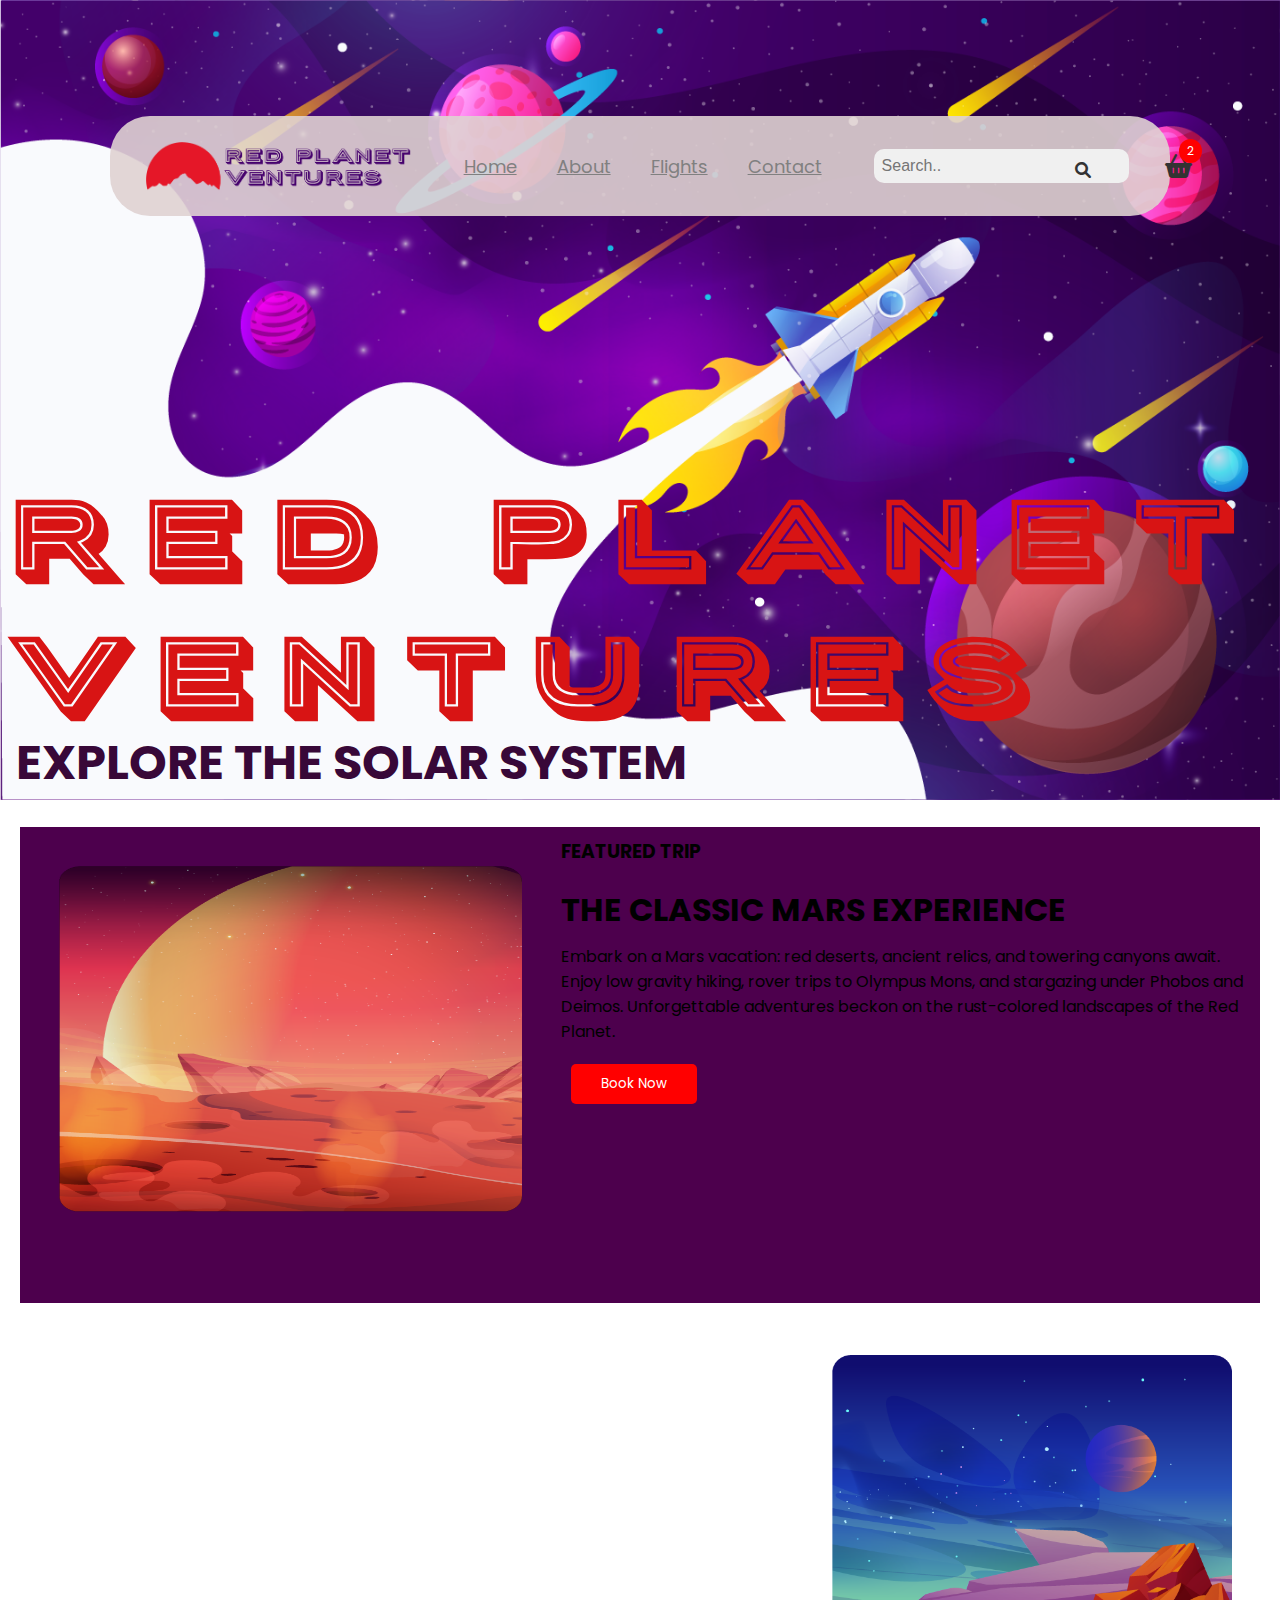
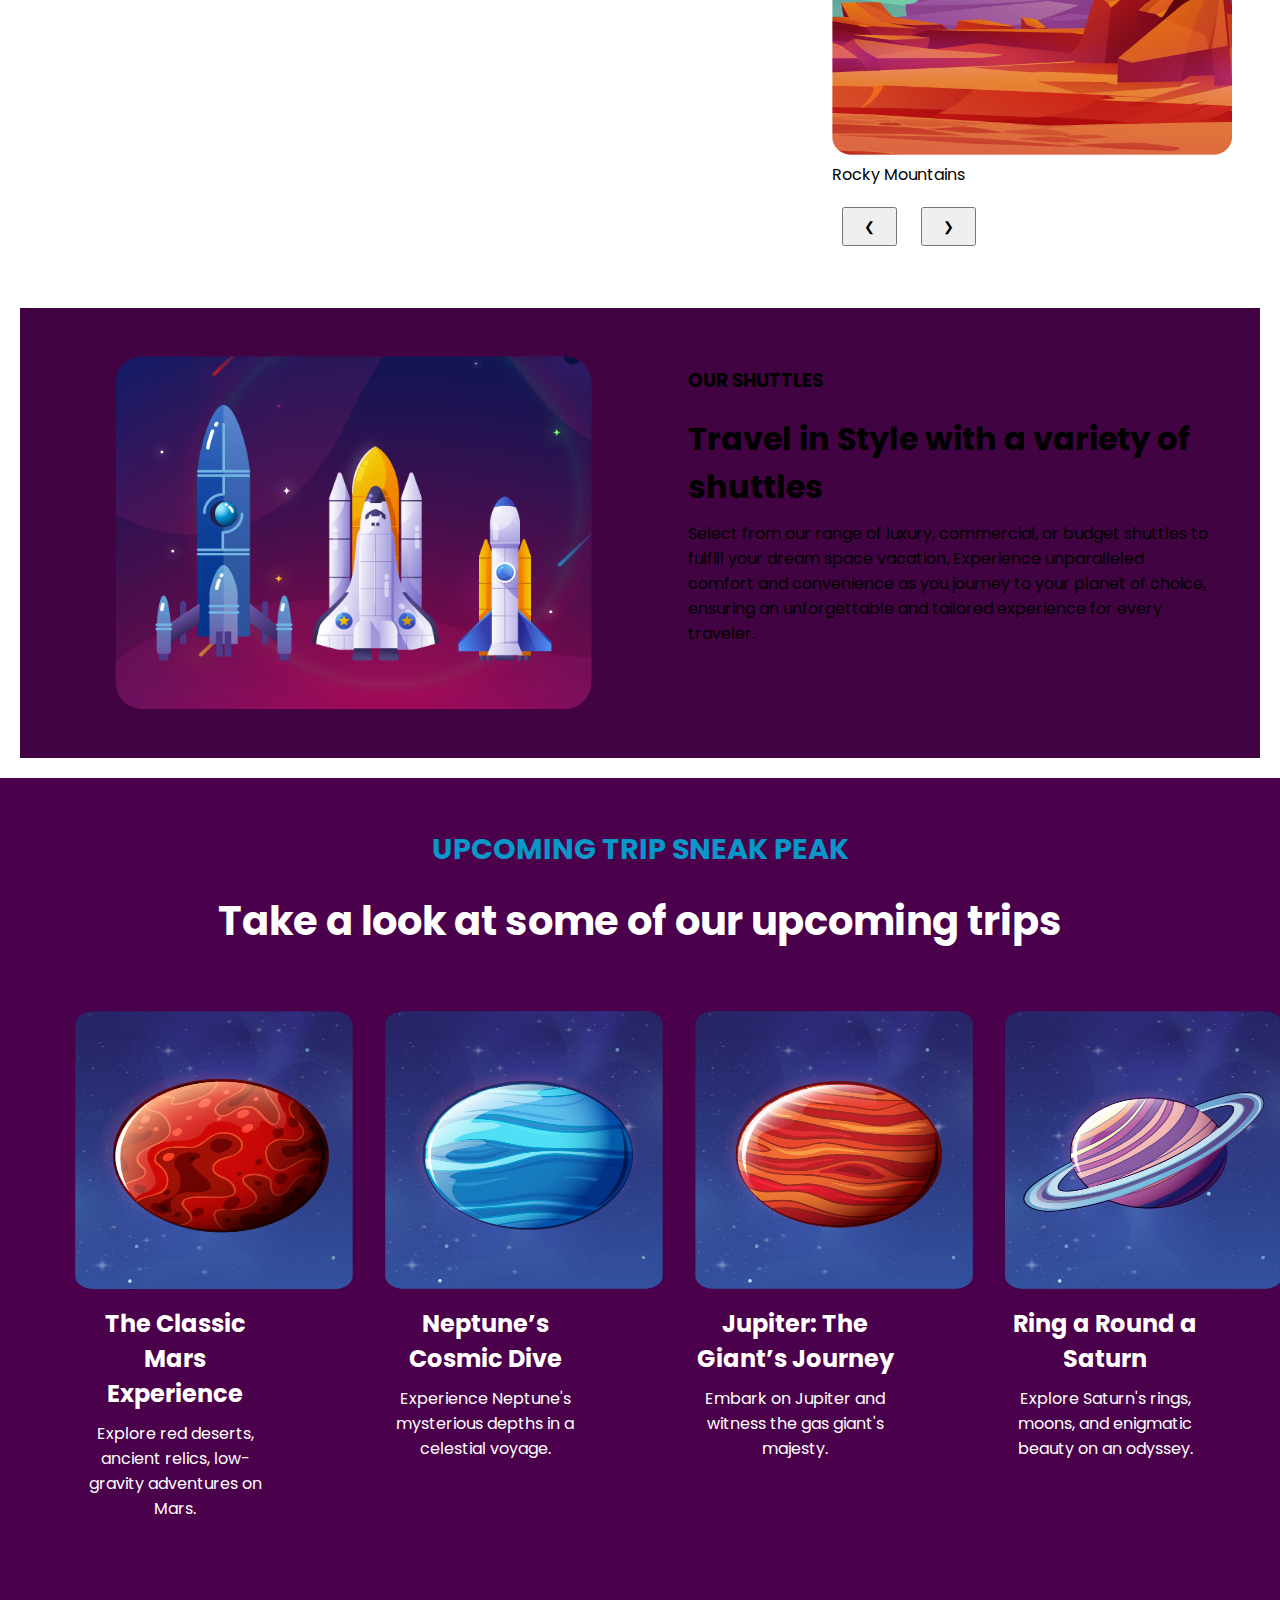
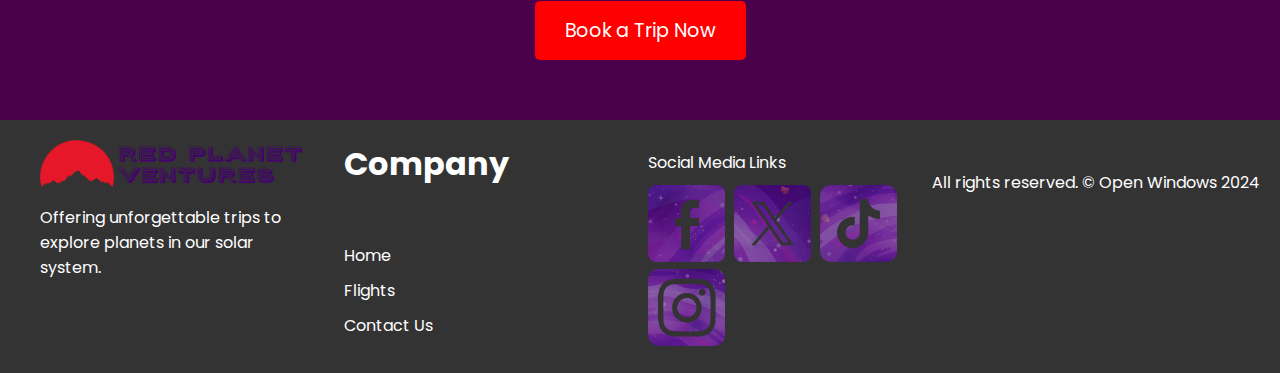
<file: index.html>
<!DOCTYPE html>
<html lang="en">
<head>
    <meta charset="UTF-8">
    <meta name="viewport" content="width=device-width, initial-scale=1.0"><!-- initial size -->
    <meta name="keywords" content="HTML,CSS, Template, Bootstrap"><!-- keywords nb -->
    <meta name="author" content="Mario Ojo, 241334">
    <title>Index</title>
    
    <!-- Google Fonts -->
    <link href="https://fonts.googleapis.com/css2?family=Poppins:ital,wght@0,100;0,200;0,300;0,400;0,500;0,600;0,700;0,800;0,900;1,100;1,200;1,300;1,400;1,500;1,600;1,700;1,800;1,900&display=swap" rel="stylesheet">
    
    <!-- Font Awesome -->
    <link rel="stylesheet" href="https://cdnjs.cloudflare.com/ajax/libs/font-awesome/6.0.0-beta3/css/all.min.css">
    
    <!-- Bootstrap, Javascript, CSS -->
    <link rel="stylesheet" href="css/main.css">
    <script src="https://cdn.jsdelivr.net/npm/jquery@3.7.1/dist/jquery.slim.min.js"></script>
    <script src="https://cdn.jsdelivr.net/npm/popper.js@1.16.1/dist/umd/popper.min.js"></script>
</head>
<body>
    <section class="imgTextOverlay">
        <img src="assets/images/homePageHeader.png" alt="Home Page Header">
        <div class="bottomLeft"><h1>RED PLANET VENTURES</h1></div>
        <div class="bottomLeft2">EXPLORE THE SOLAR SYSTEM</div> 
    </section>
    
    <div class="headerSection">
        <nav>
            <div class="topNav">
                <div class="navFlex logo">
                    <img src="assets/images/logo.png" height="48" width="266" alt="Logo">
                </div>
                <div class="navFlex">
                    <a class="active" href="index.html">Home</a>
                    <a href="pages/copy.html">About</a>
                    <a href="pages/flights.html">Flights</a>
                    <a href="pages/contact.html">Contact</a>
                </div>
                <div class="navFlex">
                    <div class="search-container">
                        <form id="searchForm" action="javascript:void(0);">
                            <input type="text" id="searchInput" placeholder="Search.." name="search">
                            <button type="submit"><i class="fas fa-search"></i></button>
                        </form>
                    </div>
                    </div>
                    <div class="separator"></div>
                    <div class="cart-container">
                        <a href="/cart">
                            <i class="fas fa-shopping-basket"></i>
                            <span class="cart-badge">2</span>
                        </a>
                    </div>
                </div>
            </div>
        </nav>
    </div>

   
        
    <div class="testContainer">
        <div class="testItem1">
            <img src="assets/images/marsSliderClipped1.png">
        </div>
        <div class="testItem1">
            <div class="flexTestColumn">
                <div class="testcolItem"><h3>FEATURED TRIP</h3></div>
                <div class="testcolItem"><h1>THE CLASSIC MARS EXPERIENCE</h1></div>
                <p>Embark on a Mars vacation: red deserts, ancient relics, and towering canyons await. Enjoy low gravity hiking, rover trips to Olympus Mons, and stargazing under Phobos and Deimos. Unforgettable adventures beckon on the rust-colored landscapes of the Red Planet.</p>



                
            </div>
            <div class="flexColItem">
                <button class="red-button" name="button" type="button">Book Now</button>
            </div>
        </div>
    </div>
<section>
    <div class="MarsSlidesContainer">
    
        <div class="w3-content w3-display-container">
          
            <div class="w3-display-container mySlides">
              <img src="assets/images/marsSliderClipped2.png" alt="Image" height="400" width="400">
              <div class="w3-display-bottomleft w3-large w3-container w3-padding-16 w3-black">
                Rocky Mountains
              </div>
            </div>
            
            <div class="w3-display-container mySlides">
              <img src="assets/images/marsSliderClipped2.png" alt="Image" height="400" width="400">
              <div class="w3-display-bottomright w3-large w3-container w3-padding-16 w3-black">
                Magestic Night Views
              </div>
            </div>
            
            <div class="w3-display-container mySlides">
              <img src="assets/images/marsSliderClipped3.png" alt="Image" height="400" width="400">
              <div class="w3-display-topleft w3-large w3-container w3-padding-16 w3-black">
                Beautiful Mountains
              </div>
            </div>
            
            <div class="w3-display-container mySlides">
              <img src="assets/images/marsSliderClipped14.png" alt="Image" height="400" width="400">
              <div class="w3-display-topright w3-large w3-container w3-padding-16 w3-black">
                Unearthfully Structures
              </div>
            </div>
            
           
            
            <button class="w3-button w3-display-left w3-black" onclick="plusDivs(-1)">&#10094;</button>
            <button class="w3-button w3-display-right w3-black" onclick="plusDivs(1)">&#10095;</button>
</div>

</section>
    
        


    <section>
        <div class="testContainer">
            <div class="testItem2">
                <img src="assets/images/spacSchuttles.png">
            </div>
            <div class="testItem2">
                <div class="flexTestColumn">
                    <div class="testcolItem"><h3>OUR SHUTTLES</h3></div>
                    <div class="testcolItem"><h1>Travel in Style with a variety of shuttles</h1></div>
                    <p>Select from our range of luxury, commercial, or budget shuttles to fulfill your dream space vacation. Experience unparalleled comfort and convenience as you journey to your planet of choice, ensuring an unforgettable and tailored experience for every traveler.</p>
                </div>
            </div>
        </div>
    </section>

    <section class="gallerySection">
        <div class="mainHeading">
            <h4>UPCOMING TRIP SNEAK PEAK</h4>
            <h1>Take a look at some of our upcoming trips</h1>
        </div>
        <div class="imageGallery">
            <div class="galleryItem">
                <img src="assets/images/flighhtMars.png" alt="Luxury Shuttle">
                <h3>The Classic Mars Experience</h3>
                <p>Explore red deserts, ancient relics, low-gravity adventures on Mars.</p>
            </div>
            <div class="galleryItem">
                <img src="assets/images/flightNeptune.png" alt="Commercial Shuttle">
                <h3>Neptune’s Cosmic Dive</h3>
                <p>Experience Neptune's mysterious depths in a celestial voyage.</p>
            </div>
            <div class="galleryItem">
                <img src="assets/images/flightJupiter.png" alt="Budget Shuttle">
                <h3>Jupiter: The Giant’s Journey</h3>
                <p>Embark on Jupiter and witness the gas giant's majesty.</p>
            </div>
            <div class="galleryItem">
                <img src="assets/images/flightSaturn.png" alt="Family Shuttle">
                <h3>Ring a Round a Saturn</h3>
                <p>Explore Saturn's rings, moons, and enigmatic beauty on an odyssey.</p>
            </div>
        </div>
        <div class="buttonContainer">
            <button class="bookButton">Book a Trip Now</button>
        </div>
    </section>

    
    
          

          
          
          <script>
          var slideIndex = 1;
          showDivs(slideIndex);
          
          function plusDivs(n) {
            showDivs(slideIndex += n);
          }
          
          function showDivs(n) {
            var i;
            var x = document.getElementsByClassName("mySlides");
            if (n > x.length) {slideIndex = 1}
            if (n < 1) {slideIndex = x.length}
            for (i = 0; i < x.length; i++) {
               x[i].style.display = "none";  
            }
            x[slideIndex-1].style.display = "block";  
          }
          </script>



    </section>

    <footer>
        <div class="column left-column

">
            <img src="assets/images/logo.png" alt="Image" height="487" width="609">
            <p>Offering unforgettable trips to explore planets in our solar system.</p>
        </div>

        <div class="column">
            <h1>Company</h1>
            <br>
            <p>Home</p>
            <p>Flights</p>
            <p>Contact Us</p>
        </div>

        <div class="column right-column">
            <p>Social Media Links</p>
            <div class="images">
                <img src="assets/images/smFacebook.png" height="77" width="77">
                <img src="assets/images/smX.png" height="77" width="77">
                <img src="assets/images/smTicktock.png" height="77" width="77">
                <img src="assets/images/smInstagram.png" height="77" width="77">
            </div>
        </div>

        <div class="bottom-footer">
            <p>All rights reserved. &copy; Open Windows 2024 </p>
        </div> 
    </footer>

    <script>
        document.getElementById('searchForm').addEventListener('submit', function(event) {
            event.preventDefault(); // Prevent the default form submission
            var searchQuery = document.getElementById('searchInput').value.trim().toLowerCase();
            if (searchQuery !== "") {
                // Remove previous highlights
                removeHighlights();
                // Highlight new search terms
                highlightSearchResults(searchQuery);
            } else {
                alert('Please enter a search term');
            }
        });

        function removeHighlights() {
            var highlightedElements = document.querySelectorAll('.highlight');
            highlightedElements.forEach(function(element) {
                element.classList.remove('highlight');
                element.innerHTML = element.textContent; // Remove spans
            });
        }

        function highlightSearchResults(searchQuery) {
            var elements = document.querySelectorAll('h1, h3, p, div'); // Add more selectors if needed
            elements.forEach(function(element) {
                var innerHTML = element.innerHTML.toLowerCase();
                if (innerHTML.includes(searchQuery)) {
                    var regex = new RegExp('(' + searchQuery + ')', 'gi');
                    element.innerHTML = element.innerHTML.replace(regex, '<span class="highlight">$1</span>');
                }
            });
        }
    </script>
</body>
</html>
</file>
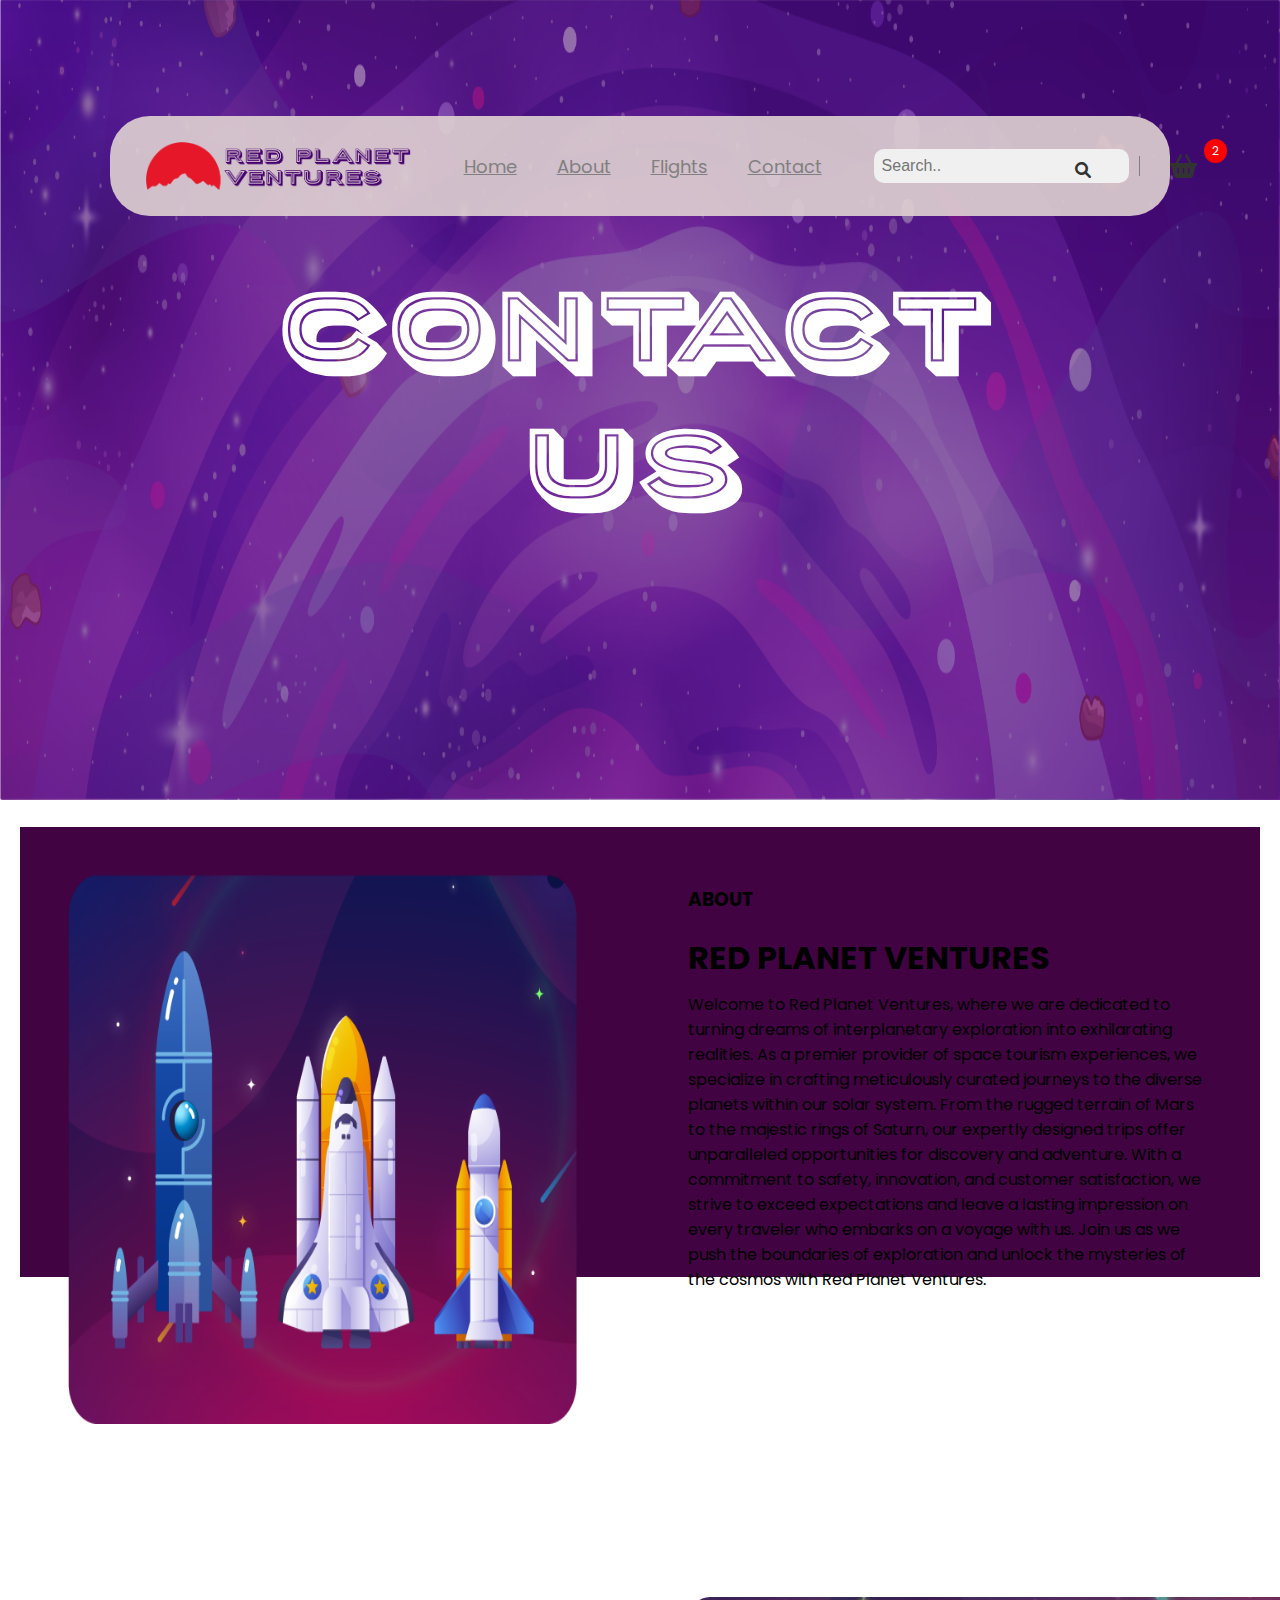
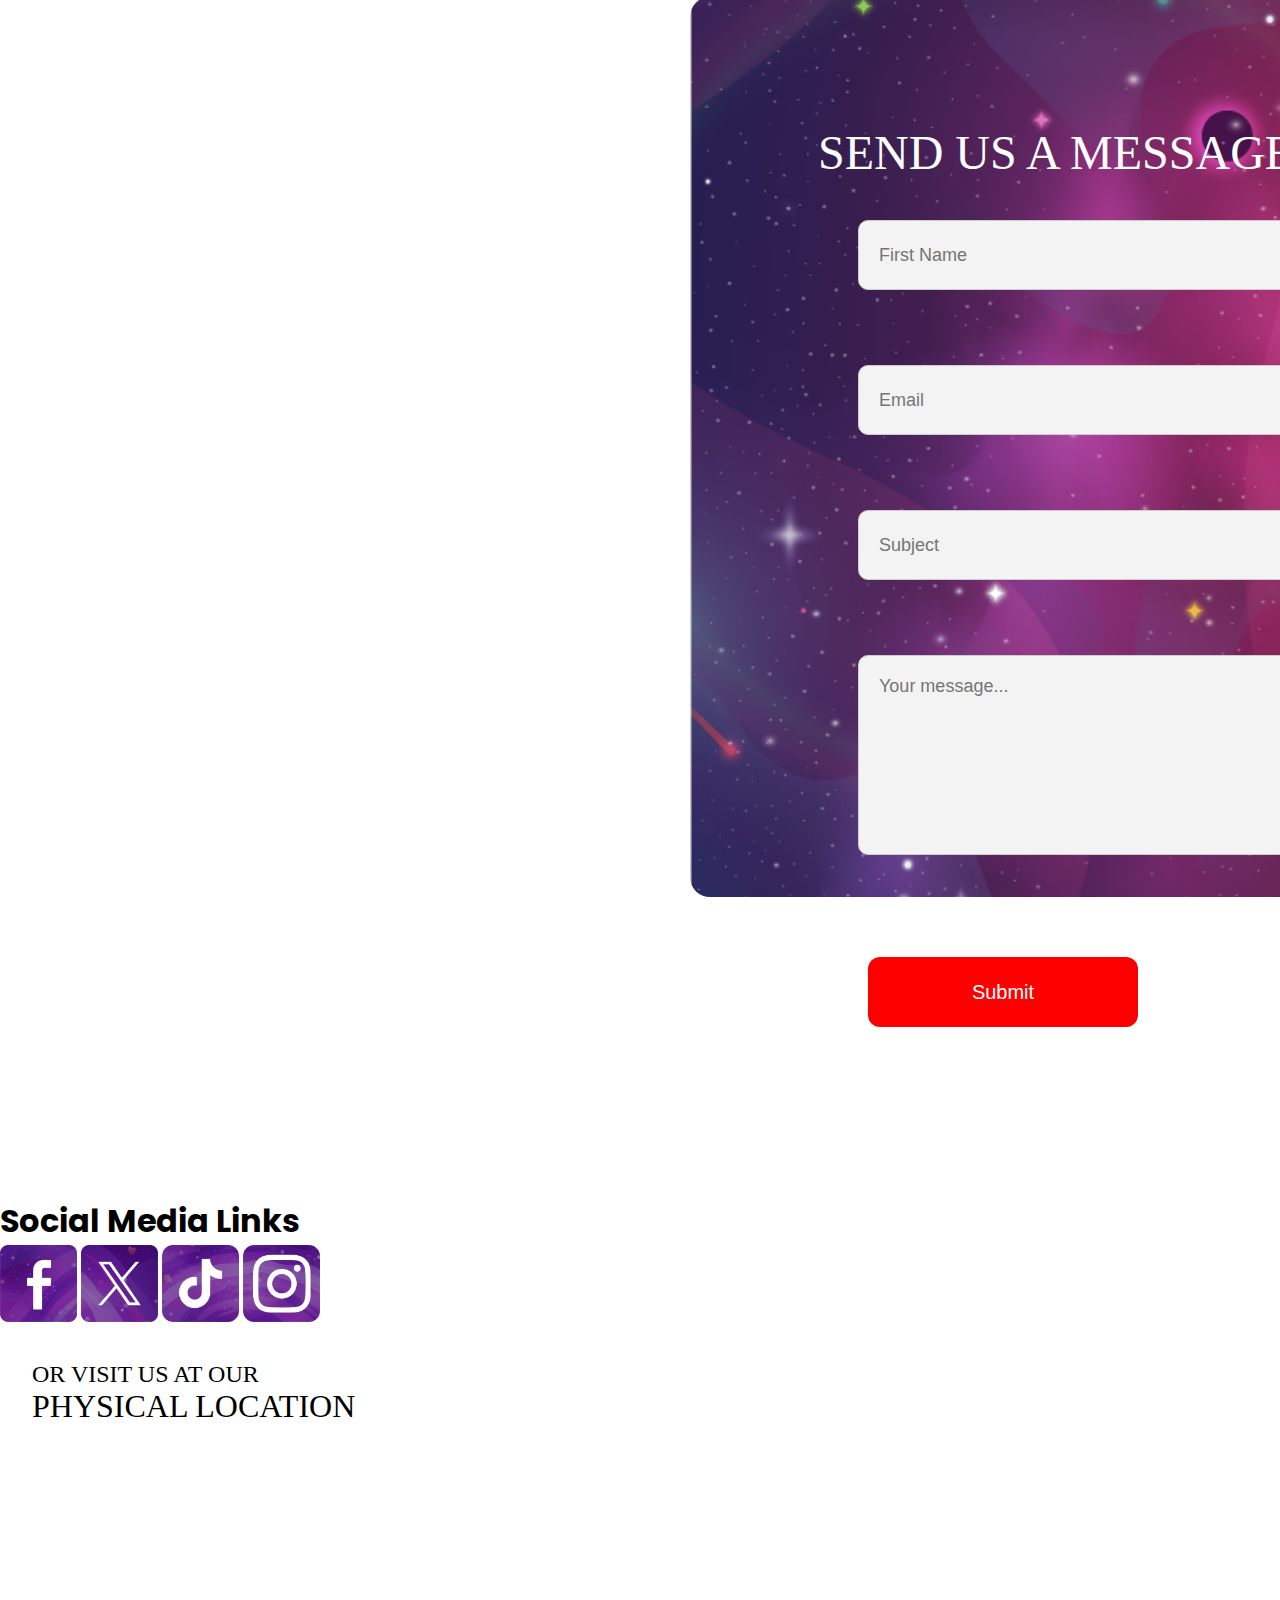
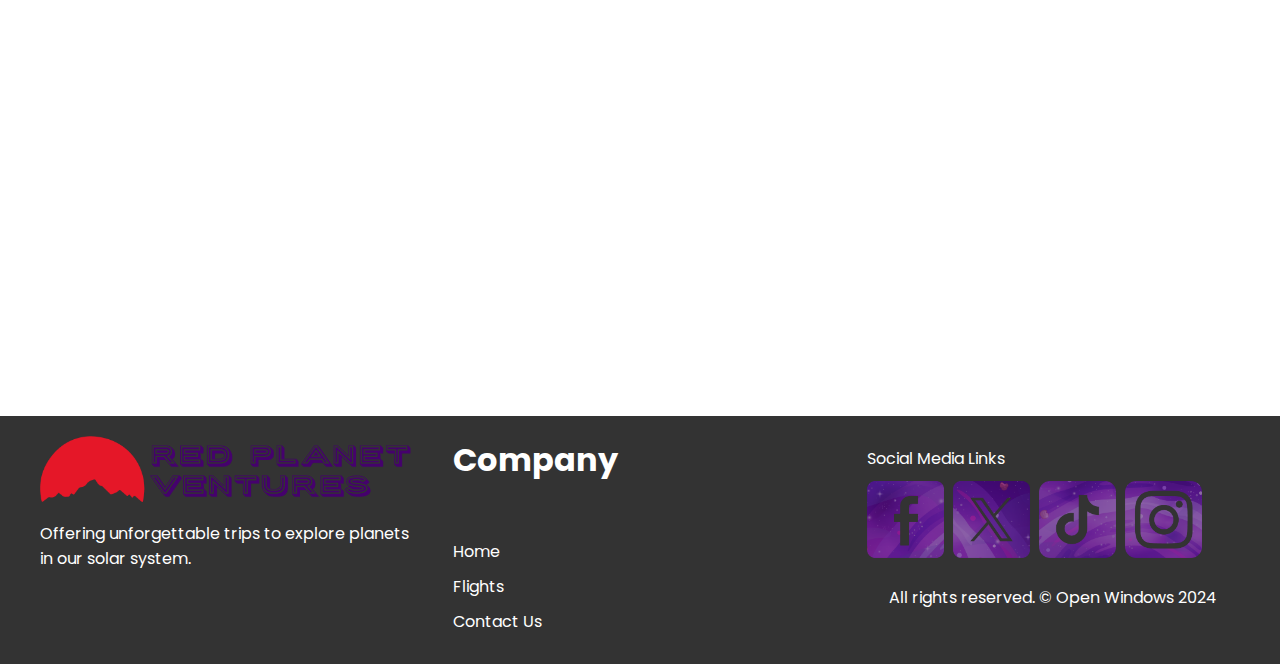
<file: pages/contact.html>
<!DOCTYPE html>
<html lang="en">
<head>
    <meta charset="UTF-8">
    <meta http-equiv="X-UA-Compatible" content="IE=edge">
    <meta name="viewport" content="width=device-width, initial-scale=1.0">
    <meta name="keywords" content="HTML, CSS, Template, Bootstrap">
    <meta name="author" content="Mario Ojo, 241334">
    <link rel="stylesheet" href="https://cdnjs.cloudflare.com/ajax/libs/font-awesome/6.0.0-beta3/css/all.min.css">
    <link href="https://fonts.googleapis.com/css2?family=Poppins:ital,wght@0,100;0,200;0,300;0,400;0,500;0,600;0,700;0,800;0,900;1,100;1,200;1,300;1,400;1,500;1,600;1,700;1,800;1,900&display=swap" rel="stylesheet">
    
    <title>Contact</title>
    
    <!-- Bootstrap, Google Fonts, CSS -->
    <link rel="stylesheet" href="../css/main.css">
</head>

<body>

<section class="imgTextOverlay">
    <img src="../assets/images/headerbackBack.png" alt="Home Page Header">
    <div class="center"><h1>CONTACT US</h1></div>
</section>

<div class="headerSection">
    <nav>
        <div class="topNav">
            <div class="navFlex logo">
                <img src="../assets/images/logo.png" height="48" width="266" alt="Logo">
            </div>
            <div class="navFlex">
                <a href="../index.html">Home</a>
                <a href="./copy.html">About</a>
                <a href="./flights.html">Flights</a>
                <a href="contact.html">Contact</a>
            </div>
            <div class="navFlex">
                <div class="search-container">
                    <form id="searchForm" action="javascript:void(0);">
                        <input type="text" id="searchInput" placeholder="Search.." name="search">
                        <button type="submit"><i class="fas fa-search"></i></button>
                    </form>
                </div>
                <div class="separator"></div>
                <div class="cart-container">
                    <a href="/cart">
                        <i class="fas fa-shopping-basket"></i>
                        <span class="cart-badge">2</span>
                    </a>
                </div>
            </div>
        </div>
    </nav>
</div>

<div class="testContainer">
    <div class="testItem3">
        <img src="../assets/images/spacSchuttles.png">
    </div>
    <div class="testItem3">
        <div class="flexTestColumn">
            <div class="testcolItem"><h3>ABOUT</h3></div>
            <div class="testcolItem"><h1>RED PLANET VENTURES</h1></div>
            <p>Welcome to Red Planet Ventures, where we are dedicated to turning dreams of interplanetary exploration into exhilarating realities. As a premier provider of space tourism experiences, we specialize in crafting meticulously curated journeys to the diverse planets within our solar system. From the rugged terrain of Mars to the majestic rings of Saturn, our expertly designed trips offer unparalleled opportunities for discovery and adventure. With a commitment to safety, innovation, and customer satisfaction, we strive to exceed expectations and leave a lasting impression on every traveler who embarks on a voyage with us. Join us as we push the boundaries of exploration and unlock the mysteries of the cosmos with Red Planet Ventures.</p>
        </div>
    </div>
</div>

<section>
    <div class="flexRight">
        <div class="formContainer">
            <form id="contact">
                <h3>SEND US A MESSAGE</h3>
                <fieldset>
                    <input placeholder="First Name" type="text" tabindex="1" required>
                </fieldset>
                <fieldset>
                    <input placeholder="Email" type="email" tabindex="3" required>
                </fieldset>
                <fieldset>
                    <input placeholder="Subject" type="text" tabindex="4">
                </fieldset>
                <fieldset>
                    <textarea placeholder="Your message..." tabindex="7" required></textarea>
                </fieldset>
                <fieldset>
                    <button name="submitForm" type="submit" id="contactFormSubmit" tabindex="8">Submit</button>
                </fieldset>
            </form>
        </div>
    </div>
</section>

<section>
    <div class="social-links">
        <h1>Social Media Links</h1>
        <div class="images">
            <img src="../assets/images/smFacebook.png" height="77px" width="77px">
            <img src="../assets/images/smX.png" height="77px" width="77px">
            <img src="../assets/images/smTicktock.png" height="77px" width="77px">
            <img src="../assets/images/smInstagram.png" height="77px" width="77px">
        </div>
    </div>
    <div class="headContainer">
        <div class="mainHead">OR VISIT US AT OUR</div>
        <div class="subHead">PHYSICAL LOCATION</div>
    </div>
    <div class="flexMap">
        <div class="map">
            <iframe src="https://www.google.com/maps/embed?pb=!1m18!1m12!1m3!1d3589.321356159121!2d28.206956676349154!3d-25.891804351325597!2m3!1f0!2f0!3f0!3m2!1i1024!2i768!4f13.1!3m3!1m2!1s0x1e956608911ce097%3A0x519896b4b6eda40a!2sOpen%20Window%20-%20Centurion!5e0!3m2!1sen!2sza!4v1710240133127!5m2!1sen!2sza" width="600px" height="500" style="border:0;" allowfullscreen="" loading="lazy" referrerpolicy="no-referrer-when-downgrade"></iframe>
        </div>
    </div>
</section>

<footer>
    <div class="column left-column">
        <img src="../assets/images/logo.png" alt="Image" height="48px" width="266px">
        <p>Offering unforgettable trips to explore planets in our solar system.</p>
    </div>
    <div class="column">
        <h1>Company</h1>
        <br>
        <p>Home</p>
        <p>Flights</p>
        <p>Contact Us</p>
    </div>
    <div class="column right-column">
        <p>Social Media Links</p>
        <div class="images">
            <img src="../assets/images/smFacebook.png" height="77px" width="77px">
            <img src="../assets/images/smX.png" height="77px" width="77px">
            <img src="../assets/images/smTicktock.png" height="77px" width="77px">
            <img src="../assets/images/smInstagram.png" height="77px" width="77px">
        </div>
        <div class="bottom-footer">
            <p>All rights reserved. &copy; Open Windows 2024 </p>
        </div> 
    </div>
</footer>

<script>
    document.getElementById('searchForm').addEventListener('submit', function(event) {
        event.preventDefault(); // Prevent the default form submission
        var searchQuery = document.getElementById('searchInput').value.trim().toLowerCase();
        if (searchQuery !== "") {
            // Remove previous highlights
            removeHighlights();
            // Highlight new search terms
            highlightSearchResults(searchQuery);
        } else {
            alert('Please enter a search term');
        }
    });

    function removeHighlights() {
        var highlightedElements = document.querySelectorAll('.highlight');
        highlightedElements.forEach(function(element) {
            element.classList.remove('highlight');
            element.innerHTML = element.textContent; // Remove spans
        });
    }

    function highlightSearchResults(searchQuery) {
        var elements = document.querySelectorAll('h1, h3, p, div'); // Add more selectors if needed
        elements.forEach(function(element) {
            var innerHTML = element.innerHTML.toLowerCase();
            if (innerHTML.includes(searchQuery)) {
                var regex = new RegExp('(' + searchQuery + ')', 'gi');
                element.innerHTML = element.innerHTML.replace(regex, '<span class="highlight">$1</span>');
            }
        });
    }
</script>

</body>
</html>
</file>
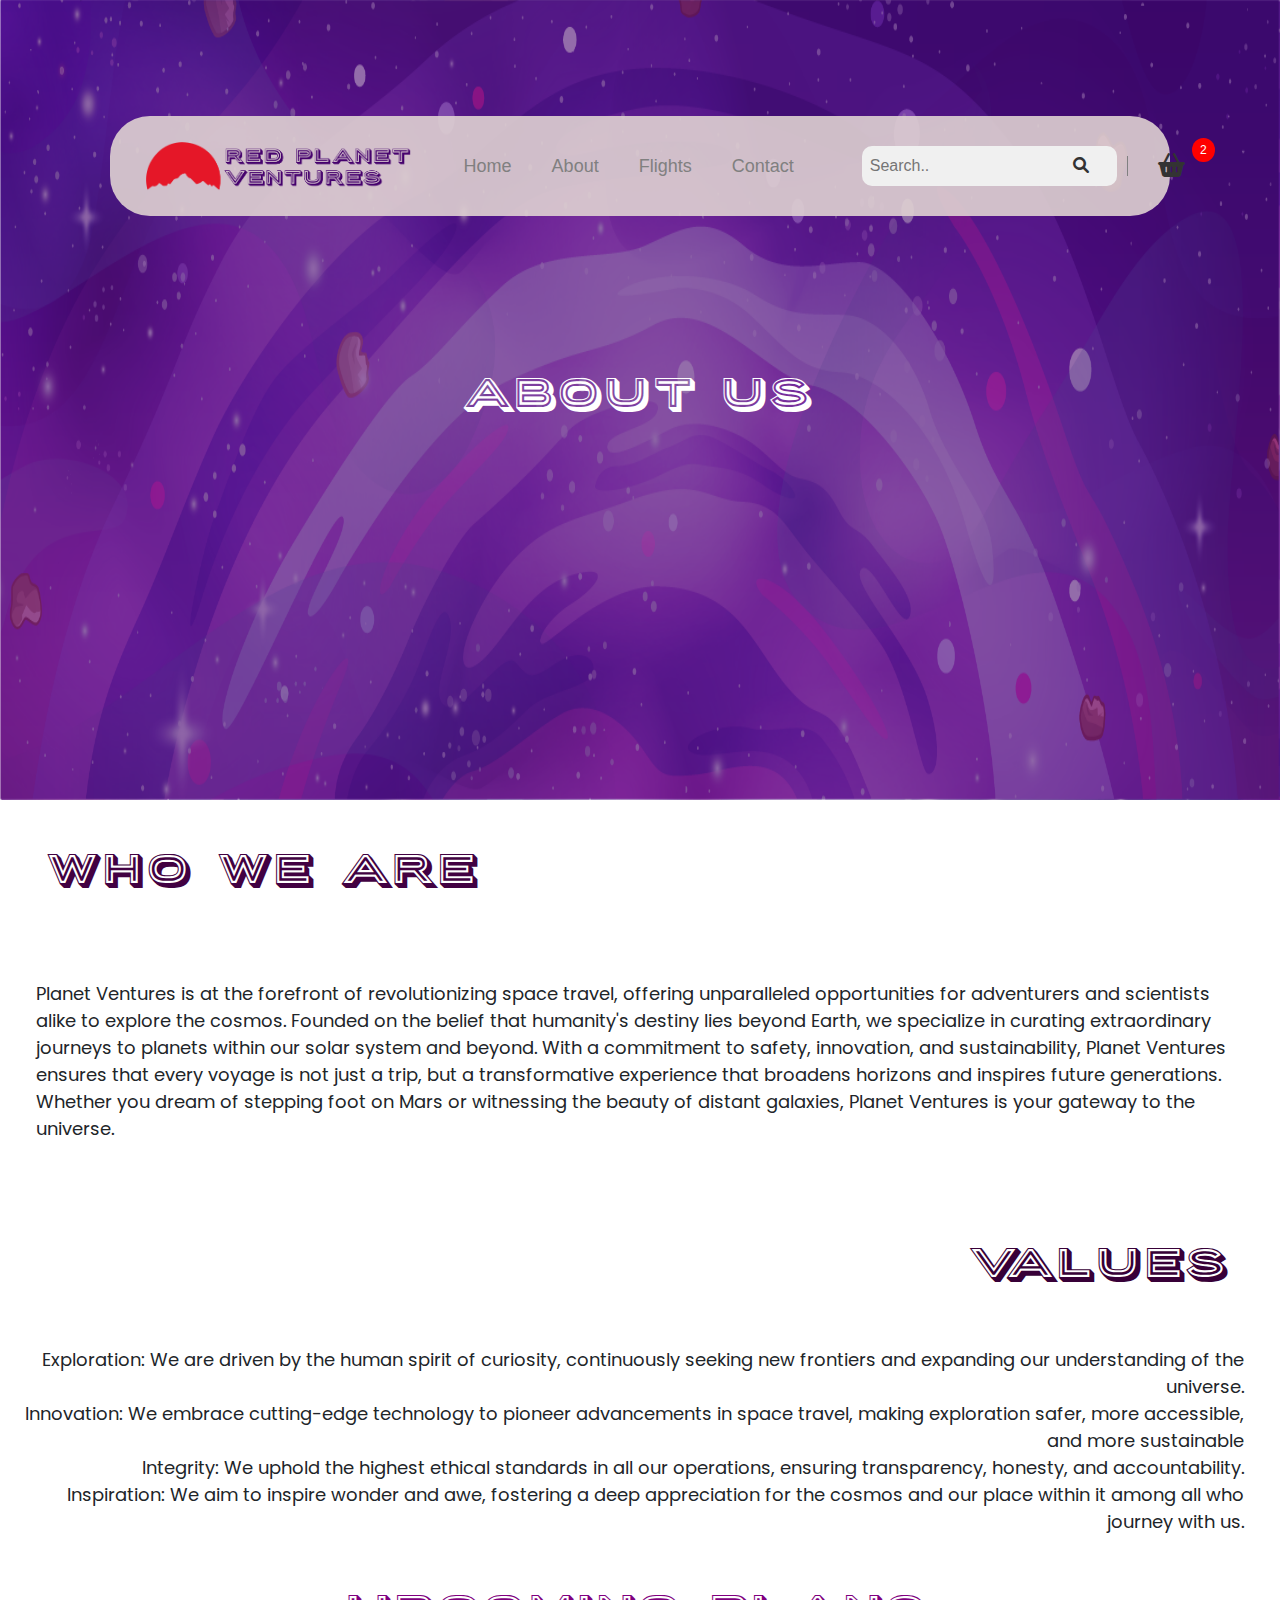
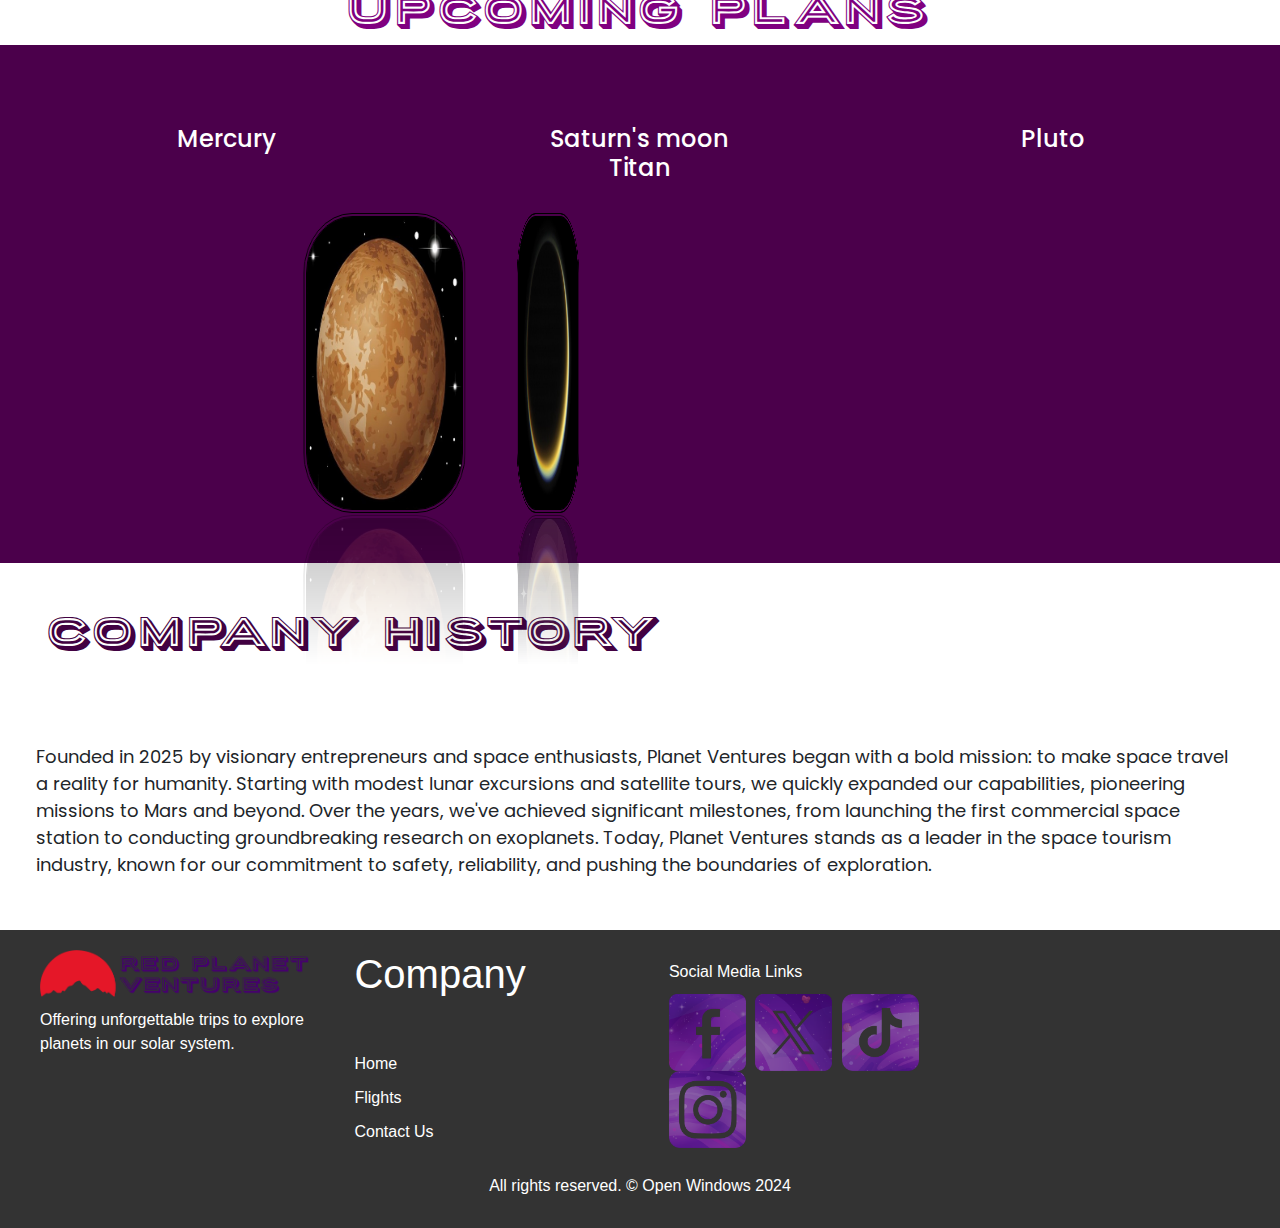
<file: pages/copy.html>
<!DOCTYPE html>
<html lang="en">
<head>
    <meta charset="UTF-8">
    <meta http-equiv="X-UA-Compatible" content="IE=edge">
    <meta name="viewport" content="width=device-width, initial-scale=1.0">
    <meta name="keywords" content="HTML, CSS, Template, Bootstrap">
    <meta name="author" content="Mario Ojo, 241334">
    <link href="https://fonts.googleapis.com/css2?family=Poppins:ital,wght@0,100;0,200;0,300;0,400;0,500;0,600;0,700;0,800;0,900;1,100;1,200;1,300;1,400;1,500;1,600;1,700;1,800;1,900&display=swap" rel="stylesheet">
    <link rel="stylesheet" href="https://cdnjs.cloudflare.com/ajax/libs/font-awesome/6.0.0-beta3/css/all.min.css">
    <link rel="stylesheet" href="../css/main.css">
    <link rel="stylesheet" href="https://stackpath.bootstrapcdn.com/bootstrap/4.5.2/css/bootstrap.min.css">

    
    <title>About</title>
    
</head>
<body>

    <section class="imgTextOverlay">
        <img src="../assets/images/headerbackBack.png" alt="Home Page Header">
        <div class="center"><h1>ABOUT US</h1></div>
    </section>
    <div class="headerSection">
        <nav>
            <div class="topNav">
                <div class="navFlex logo">
                    <img src="..//assets/images/logo.png" height="48" width="266" alt="Logo">
                </div>
                <div class="navFlex">
                    <a class="active" href="..//index.html">Home</a>
                    <a href="copy.html">About</a>
                    <a href="./flights.html">Flights</a>
                    <a href="./contact.html">Contact</a>
                </div>
                <nav>
                    <div class="navFlex">
                        <div class="search-container">
                            <form id="searchForm" action="javascript:void(0);">
                            <input type="text" id="searchInput" placeholder="Search.." name="search">
                                <button type="submit"><i class="fas fa-search"></i></button>
                            </form>
                        </div>
                        <div class="separator"></div>
                        <div class="cart-container">
                            <a href="/cart">
                                <i class="fas fa-shopping-basket"></i>
                                <span class="cart-badge">2</span>
                            </a>
                        </div>
                    </div>
                </nav>
                </div>
            </div>
        </div>



            <div class="AboutUsheading ">
                <h1>WHO WE ARE</h1> </div>

                    <div class="aboutusSection" > <p>Planet Ventures is at the forefront of revolutionizing space travel, offering unparalleled opportunities for adventurers and scientists alike to explore the cosmos. Founded on the belief that humanity's destiny lies beyond Earth, we specialize in curating extraordinary journeys to planets within our solar system and beyond. With a commitment to safety, innovation, and sustainability, Planet Ventures ensures that every voyage is not just a trip, but a transformative experience that broadens horizons and inspires future generations. Whether you dream of stepping foot on Mars or witnessing the beauty of distant galaxies, Planet Ventures is your gateway to the universe.</p></div>

                    
                    <div class="Valuesheading ">
                        <h1>VALUES</h1> </div>

                    <div class="valueList" >

                        <li> Exploration: We are driven by the human spirit of curiosity, continuously seeking new frontiers and expanding our understanding of the universe. </li>
                        <li>Innovation: We embrace cutting-edge technology to pioneer advancements in space travel, making exploration safer, more accessible, and more sustainable </li>
                        <li>Integrity: We uphold the highest ethical standards in all our operations, ensuring transparency, honesty, and accountability.</li>
                        <li>Inspiration: We aim to inspire wonder and awe, fostering a deep appreciation for the cosmos and our place within it among all who journey with us.</li>
                        </div>
                    <section>



                     

                                <div class="AboutUsheading1">
                                    <h1>Upcoming Plans</h1> </div>

                        <section class="gallerySection">
                           
                            </div>
                            <div class="imageGallery">
                                <div class="galleryItem">
           
                                    <h3>Mercury</h3>
                                    
                                </div>
                                <div class="galleryItem">
                                  
                                    <h3>Saturn's moon Titan</h3>
                                    
                                </div>
                                <div class="galleryItem">
                                    
                                    <h3>Pluto</h3>  
                                </div>
                               
                            </div>
                            <div class="box">

                                <span style="--i:1"><img src="../assets/images/m.jpeg"></span>
                                <span style="--i:2"><img src="../assets/images/t.jpeg"></span>
                                <span style="--i:3"><img src="../assets/images/p.jpeg"></span>
                              </div>
                    
                    </section>
                        
                
                   
                    <div class="AboutUsheading ">
                        <h1>Company History</h1> </div>
        
                            <div class="aboutusSection" > <p>Founded in 2025 by visionary entrepreneurs and space enthusiasts, Planet Ventures began with a bold mission: to make space travel a reality for humanity. Starting with modest lunar excursions and satellite tours, we quickly expanded our capabilities, pioneering missions to Mars and beyond. Over the years, we've achieved significant milestones, from launching the first commercial space station to conducting groundbreaking research on exoplanets. Today, Planet Ventures stands as a leader in the space tourism industry, known for our commitment to safety, reliability, and pushing the boundaries of exploration.</p></div>
       
            

   




   






        <footer>
            <div class="column left-column">
                <img src="..//assets/images/logo.png" alt="Image" height="487" width="609">
                <p>Offering unforgettable trips to explore planets in our solar system.</p>
            </div>
    
            <div class="column">
                <h1>Company</h1>
                <br>
                <p>Home</p>
                <p>Flights</p>
                <p>Contact Us</p>
            </div>
    
            <div class="column right-column">
                <p>Social Media Links</p>
                <div class="images">
                    <img src="..//assets/images/smFacebook.png" height="77" width="77">
                    <img src="..//assets/images/smX.png" height="77" width="77">
                    <img src="..//assets/images/smTicktock.png" height="77" width="77">
                    <img src="..//assets/images/smInstagram.png" height="77" width="77">
                </div>
            </div>
    
            <div class="bottom-footer">
                <p>All rights reserved. &copy; Open Windows 2024 </p>
            </div> 
        </footer>
        
   

</body>
</html>
</file>
<file: css/main.css>
* {
  margin: 0;
  padding: 0;
  box-sizing: border-box;
}

body {
  font-family: "Poppins", sans-serif;
  margin: 0;
}

.poppins-semibold {
  font-weight: 600; 
  position: relative;
}
.topNav {
  width: 85%;
  height: 100px;
  display: flex;
  justify-content: space-between;
  align-items: center;
  background-color: rgba(223, 210, 210, 0.9); /* Semi-transparent background */
  border-radius: 40px;
  margin: 100px auto; /* Center the nav horizontally */
  padding: 0 20px;
  font-size: 18px;

}

.navFlex img {
  height: 49px;
  width: 266px;
}

.navFlex a {
  padding: 0 20px;
  color: grey;
  font-size: 18px;
}

.navFlex a:hover {
  opacity: 80%;
  color: #d81414;
}

nav {
  background-color: transparent;
  padding: 1rem;
  display: flex;
  justify-content: center;
}

.navFlex {
  display: flex;
  align-items: center;
  padding: 0.5rem 1rem;
  position: relative;
}

.search-container {
  display: flex;
  align-items: center;
}

.search-container form {
  display: flex;
  align-items: center;
  position: relative;
}

.search-container input[type="text"] {
  padding: 0.5rem 2.5rem 0.5rem 0.5rem;
  font-size: 1rem;
  border: none;
  border-radius: 10px;
  outline: none;
  background-color: #f0f0f0;
}

.search-container button {
  position: absolute;
  right: 0.5rem;
  background: none;
  border: none;
  color: #333;
  font-size: 1rem;
  cursor: pointer;
  outline: none;
}


.highlight {
  background-color: yellow;
  
}

.separator {
  width: 1px;
  height: 24px; /* Adjusted to fit the image reference */
  background-color: #ccc;
  margin: 0 1rem;
}

.cart-container {
  display: flex;
  align-items: center;
  position: relative;
}

.cart-container a {
  color: #333;
  text-decoration: none;
  font-size: 1.5rem;
  position: relative;
}

.cart-badge {
  position: absolute;
  top: -10px;
  right: -10px;
  background-color: red;
  color: white;
  border-radius: 50%;
  padding: 0.2rem 0.5rem;
  font-size: 0.75rem;
}



@media screen and (max-width: 600px) {
  .topNav {
      flex-direction: column;
      align-items: stretch;
      height: auto;
  }

  .navFlex {
      justify-content: center;
      margin: 10px 0;
  }

  .search-container {
      width: 100%;
      justify-content: center;
  }

  .topNav input[type="text"] {
      width: calc(100% - 40px);
      border: 2px solid #d81414;
  }

  
}
.flexContainer {
  padding: 10px;
  display: flex;
  justify-content: right; 
  align-items: right; 
  width: 100%;
}


.flexItem {
  padding: 2em;
  flex: 50px; 
  background: white;
  text-align: right;
}

.flexItem img {
  width: 600px;
  height: 477px;
}

footer {
  background-color: #333;
  color: #fff;
  padding: 20px;
  display: flex;
  justify-content: space-between;
  align-items: flex-start;
}


footer .column {
    width: 25%;
    padding: 0 20px;
    display: inline-block;
    vertical-align: top;
}

footer .bottom-footer {
    text-align: center;
    margin-top: 20px;
}

footer p {
    margin: 10px 0;
}

footer h1 {
    margin-bottom: 20px;
}

.footer p {
    color: #bbb;
}

.footer a {
    color: #fff;
    text-decoration: none;
}

.footer a:hover {
    text-decoration: underline;
}
.column {
  flex: 1;
  padding: 10px;
}

.left-column img {
  width: 100%;
  height: auto;
}

.right-column img {
  width: 60;
  height: 60;
  margin-right: 5px;

}


.slider-container {
  display: flex;
  justify-content: center;
  align-items: right;
  flex-direction: row;
}

.testItem1{
  background-color:rgb(77, 0, 77);
  background-size: cover;


}
.testItem2,
.testItem3 {
  flex: 50%;
  padding: 3em;
  height: 450px;
  width: 100%;
  background-color:rgb(65, 3, 65);
  background-size: cover;
  text-align: left;
}

.testItem1 img{
  margin: 2em;
  margin-bottom: 20px;
  padding: 0.42em;
  width: 477px;
  height: 417px; 
  padding-bottom: 4em;
}


.testItem2 img{
  float: right;
  width: 477px;
  height: 417px;  
 margin-top: 1em ;
 padding-bottom: 4em;
  margin: auto;
}

.testItem3 img {
  width: 509px;
  height: 549px; 
  margin-right: 5px;
  border-radius: 5px;
}

.flexRight2 {
  display: flex;
  justify-content: flex-end;
  align-items: flex-end; 
  padding: 0 4em;
}

.formContainer {
  width: 100%; 
  max-width: 500px;
  margin: 0 auto;
  position: relative;
}

#contact {
  background-image: url(../assets/images/formBack.png);
  background-size: cover;
  background-position: right;
  background-color: #f9f9f9;
  padding: 8em ;
  width: 800px;
  height: 900px;
  margin: 300px ;
  border-radius: 20px;
}

#contact h3 {
  color: white;
  font-family: "Poppins Medium";
  font-size: 48px;
  font-weight: 400;
}

#contact input,
#contact textarea,
#contact button {
  font-family: 'Poppins Medium', sans-serif;
  font-size: 18px;
  font-weight: 400;
  padding: 200px;
}

fieldset {
  border: none; 
  margin: 10px;
  padding: 30px;
  
}

#contact input, 
#contact textarea {
  width: 100%;
  border: 1px solid #ccc; 
  background-color: #f3f3f3; 
  margin: 0 0 5px;
  padding: 20px;
  color: #000000;
  border-radius: 10px;
  height: 70px;
 
}

#contact textarea {
  height: 100px;
  max-width: 100%;
  resize: none;
  height: 200px;
}

#contact button {
  cursor: pointer;
  width: 270px;
  height: 70px;
  border: none;
  background-color: red;
  color: #ffffff;
  padding: 20px;
  
  font-size: 20px;
  border-radius: 12px;
}

#contact input:focus,
#contact textarea:focus {
  border: 2px solid #13f025;
}

#contact button:hover {
  background-color: rgb(93, 86, 224);
}
.headContainer {
  text-align: left;
  padding: 2em;
}

.mainHead {
  font-size: 1.5em;
  font-family: "Poppins Medium";
}

.subHead {
  font-size: 2em;
  font-family: "Poppins Bold";
}
.flexMap{
  align-items: end;
  border-radius: 2000px;
}
.map{
  padding: 1em;
  margin:10px;
  border-radius: 142px;
}

.flexRow {
  display: flex;
  justify-content: space-between; 
  margin-bottom: 30px;
}

.flexRowItem {
  width: 48%; /* Adjust width as needed */
}

.flexColtem {
  padding: 20px;
  background-color: #fff; 
  border-radius: 5px;
  box-shadow: 0 0 10px rgba(0, 0, 0, 0.1); 
  
}

.flight-info {
  display: flex; 
  align-items: center; 
}

.flight-info .flexCol {
  flex: 1; 
}

.ratings {
  display: flex;
  align-items: center;
  margin-bottom: 10px;
  color: orange;
}

.separator {
  width: 1px;
  height: 20px;
  background-color: grey; 
  margin: 0 10px;
}
.line {
  width: 100%;
  border-top: 1px solid grey;
  background-color: grey; 
  margin:  20px 0;
}

.reviews {
  color: grey; 
  font-size: 14px;
}

.price {
  color: grey; 
}

.discounted-price {
  text-decoration: line-through; 
  color: grey; 
}

.purple-button {
  background-color: rgb(73, 1, 73);
  color: white;
  border: none;
  padding: 10px 20px;
  border-radius: 5px;
  cursor: pointer;
  font-family: 'Poppins', sans-serif;
}

.purple-button:hover {
  background-color:rgb(100, 100, 254);
}



.red-button {
  background-color: red;
  color: white;
  border: none;
  padding: 10px 30px; 
  border-radius: 5px;
  cursor: pointer;
  font-family: 'Poppins', sans-serif;
}

.red-button:hover {
  background-color: rgb(100, 100, 254);
}


.details {
    color: grey; 
}

.details p {
    margin: 5px 0; 
}

.detail-label {
    font-weight: bold; 
    margin-right: 5px; 
}

.flexRow {
  display: flex;
}

.flexRowItem {
  flex: 1;
}

.flexRowItem:first-child {
  margin-right: 20px; /* Adjust the spacing between the image and the content */
}



.flexCol{

text-indent: 80 ;
justify-content: center;
 text-justify: newspaper;
}

.star{
  align-items: center;
}
.image {
  align-items: self-start;
}

.ContainerizeRow{
float: left;
padding: 5em;
margin: 2p
}
.row{
align-items: end;
text-align: right;

}
.RowColumn img{
padding: 2em;
margin: 1px;
height: 278px;
width: 278px;


}
/* Existing styles */
.testContainer {
  display: flex;
  justify-content: space-between;
  padding: 20px;
}

.testItem2 {
  flex: 1;
}

.flexTestColumn {
  display: flex;
  flex-direction: column;
  justify-content: center;
}

.testcolItem {
  margin: 10px 0;
}

.testcolItem p {
  margin: 10px 0; 
}


.gallerySection {
  background-color: rgb(75, 0, 75); 
  text-align: center;
  padding: 50px 20px;
  color: white; 
  font-family: 'Poppins', sans-serif; 
}

.mainHeading h4 {
  font-size: 1.8em; 
  margin-bottom: 20px; 
  color: rgb(7, 152, 201);
}

.mainHeading h1 {
  font-size: 2.5em;
  margin-bottom: 40px;
}

.imageGallery {
  display: flex;
  justify-content: space-around;
  flex-wrap: wrap;
}

.galleryItem {
  flex: 1;
  max-width: 200px;
  margin: 20px;
}

.galleryItem img {
  width: 278px; 
  height: 278px
}

.galleryItem h3 {
  font-size: 1.5em;
  margin: 10px 0;
}

.galleryItem p {
  font-size: 1em;
}

.buttonContainer {
  margin-top: 40px;
}

.bookButton {
  background-color:  red;
  color: white;
  border: none;
  padding: 15px 30px;
  font-size: 1.2em;
  cursor: pointer;
  border-radius: 5px;
  transition: background-color 0.3s ease;
  font-family: 'Poppins', sans-serif; 
}

.bookButton:hover {
  background-color: rgb(100, 100, 254);
}
.ratings {
  display: flex;
  align-items: center;
  margin-top: 10px;
}

.separator {
  width: 1px;
  height: 20px;
  background-color: grey; /* Set separator color to grey */
  margin: 0 10px;
}

.view-cart-button {
  background-color: #ff4b5c;
  color: white;
  border: none;
  padding: 10px 20px;
  border-radius: 5px;
  cursor: pointer;
  position: absolute;
  bottom: 20px;
  right: 20px;
  font-family: 'Poppins', sans-serif;
}
.section-background {
  background-color: rgb(61, 9, 61);
  padding: 20px; /* Add padding as needed */
  position: relative;
  
}
.section-background img {
  position: absolute;
  top: 0;
  left: 0;
  width: 100%;
  height: 100%;
  object-fit: cover;
  z-index: -1; /* Ensure the image is behind the content */
  opacity: 0.5; /* Adjust the opacity of the image */
}

@font-face {
  font-family: 'porter-sans';
  src: url('../assets/font/porter_sans_block/porter-sans-inline-block-webfont.woff') format('truetype');
}
@font-face {
  font-family: 'Poppins-Bold';
src:url('../assets/font/Poppins/Poppins-Bold.ttf') format('truetype');
}
.imgTextOverlay {
  position: relative;
  text-align: center;
  color: #ccc;
}

.imgTextOverlay img {
  width: 100%;
  height:800px;
  background-image: url('../assets/images/headerbackBack.png');
  background-repeat: no-repeat;
  background-attachment: fixed;  
  background-size: cover;
}
.bottomLeft {
  position: absolute;
  bottom: 58px;
  left: 16px;
  font-family: 'porter-sans';
  font-size: 48px;
  color: #d81414;
  letter-spacing: 0.5em;
  text-align: left;
}

.bottomLeft2 {
  position: absolute;
  bottom: 8px;
  left: 16px;
  font-family: 'Poppins-Bold' ;
  font-size: 48px;
  color: rgb(56, 8, 56);
}
.center{
  position: absolute;
  top: 50%;
  left: 50%;
  transform: translate(-50%, -50%);
  font-family: 'porter-sans';
  font-size: 48px;
  color: #fff;
}
.headerSection {
  position: absolute;
  top: 0;
  width: 100%;
  z-index: 10;
}
.filter-section {
  padding: 20px;
  background-color: #f8f9fa;
  border: 1px solid #e2e2e2;
  margin: 20px;
  border-radius: 8px;
}

.filter-section h2 {
  margin-bottom: 20px;
}

.filter-section .form-group {
  margin-bottom: 15px;
}

.filter-section .form-control {
  width: 100%;
}

.filter-section .btn {
  background-color: #007bff;
  color: #fff;
  width: 100%;
}

/* Add appropriate styles for flights container */
#flightsContainer .flexRow {
  display: flex;
  flex-direction: row;
  border: 1px solid #e2e2e2;
  padding: 20px;
  margin: 20px 0;
  border-radius: 8px;
}

#flightsContainer .flexRowItem {
  flex: 1;
}

#flightsContainer .flexCol {
  display: flex;
  flex-direction: column;
}

#flightsContainer .ratings {
  display: flex;
  align-items: center;
}

#flightsContainer .ratings .separator {
  width: 1px;
  height: 20px;
  background-color: #000;
  margin: 0 10px;
}

#flightsContainer .details {
  display: flex;
  flex-direction: column;
}

#flightsContainer .details p {
  margin: 5px 0;
}








.box {
  position: relative;
  width: 200px;
  height: 300px;
  transform-style: preserve-3d;
  animation: animate 20s linear infinite;

}

.box:hover{
  animation-play-state: paused;
}


@keyframes animate {
  0%{
      transform: perspective(1000px) rotateY(0deg);
  }
  100%{
      transform: perspective(1000px) rotateY(380deg);
  }
}

.box span{
  position: absolute;
  top: 0;
  left: 0;
  width: 100%;
  height: 100%;
  transform-origin: center;
  transform-style: preserve-3d;
  transform: rotateY(calc(var(--i) * 36deg)) translateZ(450px);
  -webkit-box-reflect: below 2px linear-gradient(transparent, transparent, rgba(4, 4, 4, 0.267));
  
}



.box span img{
  top: 0;
  left: 0;
  width: 100%;
  height: 100%;
  transition: 0.5s;
  border-radius: 60px;
  border: 4px double rgb(0, 0, 0);
}

img:hover{
  transform: translateY(-2px);
  
}


.AboutUsheading{
font-size: 48px;
text-align:left;
font-family: 'porter-sans';
margin: 1em;
color: rgb(66, 1, 66);


}
.aboutusSection{

padding: 2em;
text-align: left;
font-family: 'Poppins', sans-serif;
font-size: 18px;

}
.Valuesheading{
  font-size: 48px;
  text-align:right;
  font-family: 'porter-sans';
  padding: 1em;
  color: rgb(56, 0, 56);
}
.valueList{
text-align:right;
text-align:end ;
margin-right: 2em;
margin-bottom: 3em;
font-family: 'Poppins', sans-serif;
font-size: 18px;


}
.AboutUsheading1  {
  text-align:center;
  font-size: 48px;
  font-family: 'porter-sans';
  color: purple;
}

button {
  padding: 10px 20px;
  margin: 10px;
  cursor: pointer;
}

.modal {
  display: none; 
  position: fixed; 
  z-index: 1; 
  left: 0;
  top: 0;
  width: 100%; 
  height: 100%; 
  overflow: auto; 
  background-color: rgb(0,0,0); 
  background-color: rgba(0,0,0,0.4); 
}

.modal-content {
  background-color: #fefefe;
  margin: 15% auto; 
  padding: 20px;
  border: 1px solid #888;
  width: 80%;
  max-width: 600px;
  text-align: center;
}

.close {
  color: #aaa;
  float: right;
  font-size: 28px;
  font-weight: bold;
}

.close:hover,
.close:focus {
  color: black;
  text-decoration: none;
  cursor: pointer;
}

table {
  width: 100%;
  border-collapse: collapse;
}

th, td {
  padding: 15px;
  text-align: left;
  border-bottom: 1px solid #ddd;
}

#cartTotal {
  margin-top: 20px;
  font-size: 20px;
  font-weight: bold;
}

button {
  margin-top: 20px;
}

.MarsSlidesContainer{

  padding-left: 50em;
  margin left: 10em;
  margin:2em;
  
}
</file>
